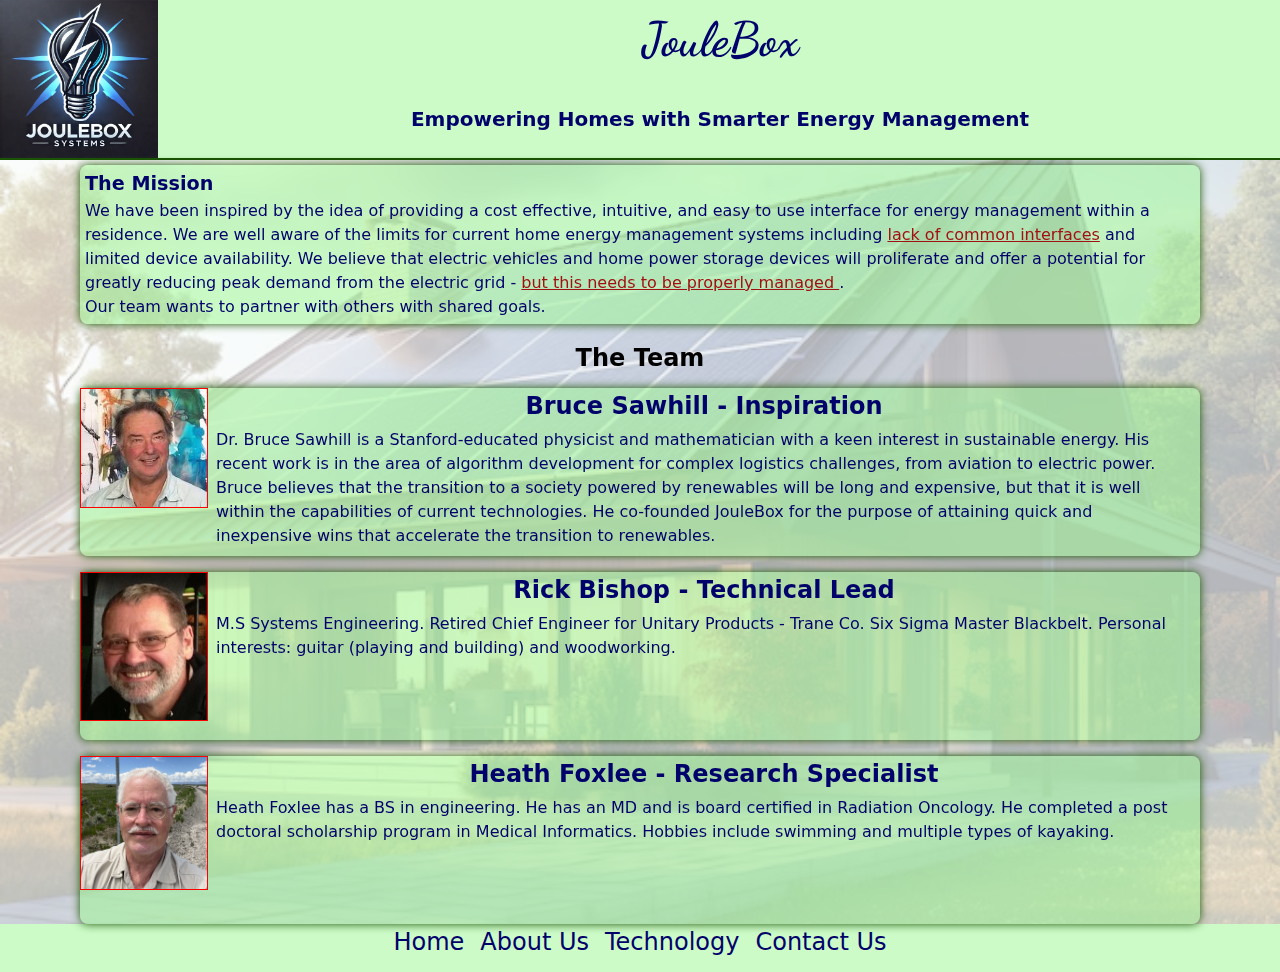
<file: about.html>
<!DOCTYPE html>
<html lang="en">
  <head>
    <meta charset="UTF-8" />
    <meta name="viewport" content="width=device-width, initial-scale=1.0" />
    <link rel="preconnect" href="https://fonts.googleapis.com" />
    <link rel="preconnect" href="https://fonts.gstatic.com" crossorigin />
    <style>
      @import url("https://fonts.googleapis.com/css2?family=Ga+Maamli&display=swap");
    </style>
    <style>
      @import url("https://fonts.googleapis.com/css2?family=Dancing+Script:wght@400..700&family=Ga+Maamli&display=swap");
    </style>
    <title>JouleBox</title>
    <link rel="stylesheet" href="style.css" />
  </head>
  <body>
    <header>
      <img src="jouleBoxIcon.webp" />
      <h1>JouleBox</h1>
      <h2 class="heading">Empowering Homes with Smarter Energy Management</h2>
      <!-- <img src="jouleBoxIcon.webp" /> -->
    </header>
    <main>
      <div class="card">
        <h2>The Mission</h2>
        <div>
          <p>
            We have been inspired by the idea of providing a cost effective,
            intuitive, and easy to use interface for energy management within
            a residence. We are well aware of the limits for current home
            energy management systems including <span class="highlight">lack of common interfaces</span> and
            limited device availability. We believe that electric vehicles and
            home power storage devices will proliferate and offer a potential
            for greatly reducing peak demand from the electric grid - <span class="highlight">but this needs to be properly managed
            </span>.
          </p>
          <p>
            Our team wants to partner with others with shared goals.
          </p>
        </div>
      </div>
      <div class="cardDeck">
        <h2>The Team</h2>
        <div class="bioCard">
          <img src="bruce.jpg" />
          <h2>Bruce Sawhill - Inspiration</h2>
          <p>
            Dr. Bruce Sawhill is a Stanford-educated physicist and mathematician with a keen interest in sustainable energy. His recent work is in the area of algorithm development for complex logistics challenges, from aviation to electric power.  Bruce believes that the transition to a society powered by renewables will be long and expensive, but that it is well within the capabilities of current technologies. He co-founded JouleBox for the purpose of attaining quick and inexpensive wins that accelerate the transition to renewables.
          </p>
        </div>
        <div class="bioCard">
          <img src="rick.jpg" />
          <h2>Rick Bishop - Technical Lead</h2>
          <p>
            M.S Systems Engineering. Retired Chief Engineer for Unitary Products - Trane Co. Six Sigma Master Blackbelt. Personal interests: guitar (playing and building) and woodworking.
          </p>
        </div>
        <div class="bioCard">
          <img src="heath.jpeg" />
          <h2>Heath Foxlee - Research Specialist</h2>
          <p>
            Heath Foxlee has a BS in engineering. He has an MD and is board certified in Radiation Oncology. He completed a post doctoral scholarship program in Medical Informatics. Hobbies include swimming and multiple types of kayaking.
          </p>
        </div>
      </div>
      </div>
    </main>
    <footer>
      <ul class="nav">
        <li><a href="index.html">Home</a></li>
        <li><a href="about.html">About Us</a></li>
        <li><a href="technology.html">Technology</a></li>
        <!-- <li><a href="investors.html">Investors</a></li> -->
        <li><a href="contact.html">Contact Us</a></li>
      </ul>
    </footer>
  </body>
</html>
</file>
<file: style.css>
:root {
  --PrimaryTextColor: hsl(239, 100%, 21%);
  --HeaderBackground: hsla(114, 88%, 77%, 0.504);
  --highlightText: hsl(0, 81%, 35%);
  --highlight: hsl(239, 100%, 21%);
  --HeaderText: hsl(103, 93%, 17%);
  font-size: 10px;
  line-height: 1.5;
}

*,
*::before,
*::after {
  box-sizing: border-box;
  margin: 0;
  font-family: system-ui, sans-serif;
  padding: 0;
  border: 0;
  /* font: inherit; */
  vertical-align: baseline;
}

body {
  display: grid;
  height: 100dvh;
  grid-template-rows: 10em 1fr 3em;
}

h1,
h2,
h3 {
  margin: 0 auto;
}

li {
  list-style: none;
  /* line-height: 3rem; */
  & a {
    text-decoration: underline;
    color: inherit;
  }
}

main {
  /* display: grid; */
  /* grid-template-rows: 4em 4em 1fr 6em; */
  position: relative;
  /* flex-wrap: wrap; */
  /* margin: 0 auto; */
  /* margin-top: 0.5rem; */
  gap: 1ch;
  height: 100%;
  /* border: 2px solid red; */

  &::before {
    content: "";
    z-index: -1;
    background-image: url("3d-rendering-house-model_23-2150799745.avif");
    opacity: 30%;
    background-repeat: no-repeat;
    background-size: cover;
    background-position: center;
    background-attachment: local;
    top: 0px;
    left: 0px;
    bottom: 0px;
    right: 0px;
    position: absolute;
  }
}

.cardDeck {
  display: grid;
  width: min(90%, 70em);
  gap: 1em;
  margin: 0 auto;
  margin-top: 1em;
  grid-template-rows: 2em repeat(3, 1fr);
  /* border: 1px solid red; */

  & h2 {
    grid-row: 1;
    /* margin: 0; */
  }
}

.heading {
  /* width: 80%; */
  margin: 0 auto;
  grid-column: 2;
  font-size: 1.25em;
  color: var(--PrimaryTextColor);
  /* background-color: var(--HeaderBackground); */
  /* margin-top: 0.5em; */
}

.subheading {
  /* max-width: 50%; */
  width: fit-content;
  border-radius: 0.5em;
  text-align: center;
  font-size: 1em;
  margin-top: 1em;
  padding: 0.5em;
  color: var(--PrimaryTextColor);
  box-shadow: 0 0 10px 0 var(--HeaderText);
  background-color: var(--HeaderBackground);
}

img {
  max-width: 100%;
}

header {
  display: grid;
  align-items: center;
  position: sticky;
  top: 0;
  width: 100%;
  margin: 0 auto;
  overflow-x: hidden;
  overflow-y: hidden;
  grid-template-columns: 10em 1fr;
  grid-template-rows: 1fr 1fr;
  color: var(--PrimaryTextColor);
  background-color: var(--HeaderBackground);
  border-bottom: 2px solid var(--HeaderText);
  & h1 {
    grid-column: 2;
    grid-row: 1;
    font-family: "Dancing Script", cursive;
    font-weight: 700;
    font-size: 3rem;
  }

  & img {
    max-height: 100%;
    grid-row: span 2;
  }
}

.nav {
  margin: 0 auto;
  display: flex;
  gap: 1em;
  list-style: none;
  /* border: 2px solid red; */
  & a {
    text-decoration: none;
    color: var(--PrimaryTextColor);
    font-size: 1.5rem;

    &:hover {
      font-weight: bold;
      color: var(--highlightText);
    }
  }
}

.highlight {
  color: var(--highlightText);
  text-decoration: underline;
}

.container {
  display: flex;
  flex-direction: column;
  /* grid-template-rows: 8em 6em 1fr 4em; */
  /* flex-direction: column; */
  gap: 0.5em;
  /* margin: 0 auto; */
  /* margin-top: 2em; */
  z-index: 1;
  /* max-width: min(100%, 50em); */
  height: 100%;

  & img {
    width: min(90%, 30em);
    display: block;
    margin-left: auto;
    margin-right: auto;
    flex-basis: 60%;
    object-fit: fill;
    /* width: auto; */
    aspect-ratio: 2 / 1;
    /* border-radius: 0.5rem; */
  }
  & button {
    align-self: center;
    margin: 0 auto;
    background-color: var(--HeaderBackground);
    font-size: 2em;
    font-weight: bold;
    padding-block: 0.25em;
    padding-inline: 0.5em;
    color: var(--PrimaryTextColor);
    border: 1px solid var(--HeaderBackground);
    border-radius: 1em;
    margin-bottom: 1em;

    &:hover {
      cursor: pointer;
      color: var(--HeaderBackground);
      background-color: var(--highlight);
      border: none;
      box-shadow: 0 0 10px 0 var(--HeaderText);
    }
  }
}

.backgroundImage {
  width: 100%;
  border-radius: 0.5rem;
}

.card {
  margin: 0.5ch auto;
  margin-bottom: 0;
  width: min(70em, 90%);
  padding: 5px;
  box-shadow: 0 0 10px 0 var(--HeaderText);
  background-color: var(--HeaderBackground);
  color: var(--PrimaryTextColor);
  /* padding: 1rem; */
  border-radius: 0.5rem;
  /* border: 2px solid green; */

  & h2 {
    font-size: 1.2rem;
    /* color: black; */
  }
}

.bioCard {
  box-shadow: 0 0 10px 0 var(--HeaderText);
  background-color: var(--HeaderBackground);
  color: var(--PrimaryTextColor);
  border-radius: 0.5rem;
  display: grid;
  grid-template-areas:
    "img name"
    "img bio";
  grid-template-columns: 8em 1fr;
  grid-template-rows: 2em 1fr;
  & img {
    grid-area: img;
    max-width: 100%;
    border: 1px solid red;
  }

  & h2 {
    grid-area: name;
  }
  & p {
    grid-area: bio;
    padding: 0.5em;
  }
}

footer {
  display: flex;
  /* height: 2rem; */
  background-color: var(--HeaderBackground);
  color: var(--PrimaryTextColor);
  overflow-x: hidden;

  /* & img {
    max-height: 100%;
    aspect-ratio: 1;
    margin: 0 auto;
  } */
}

@media (min-width: 700px) {
  :root {
    font-size: 16px;
  }
}
</file>
